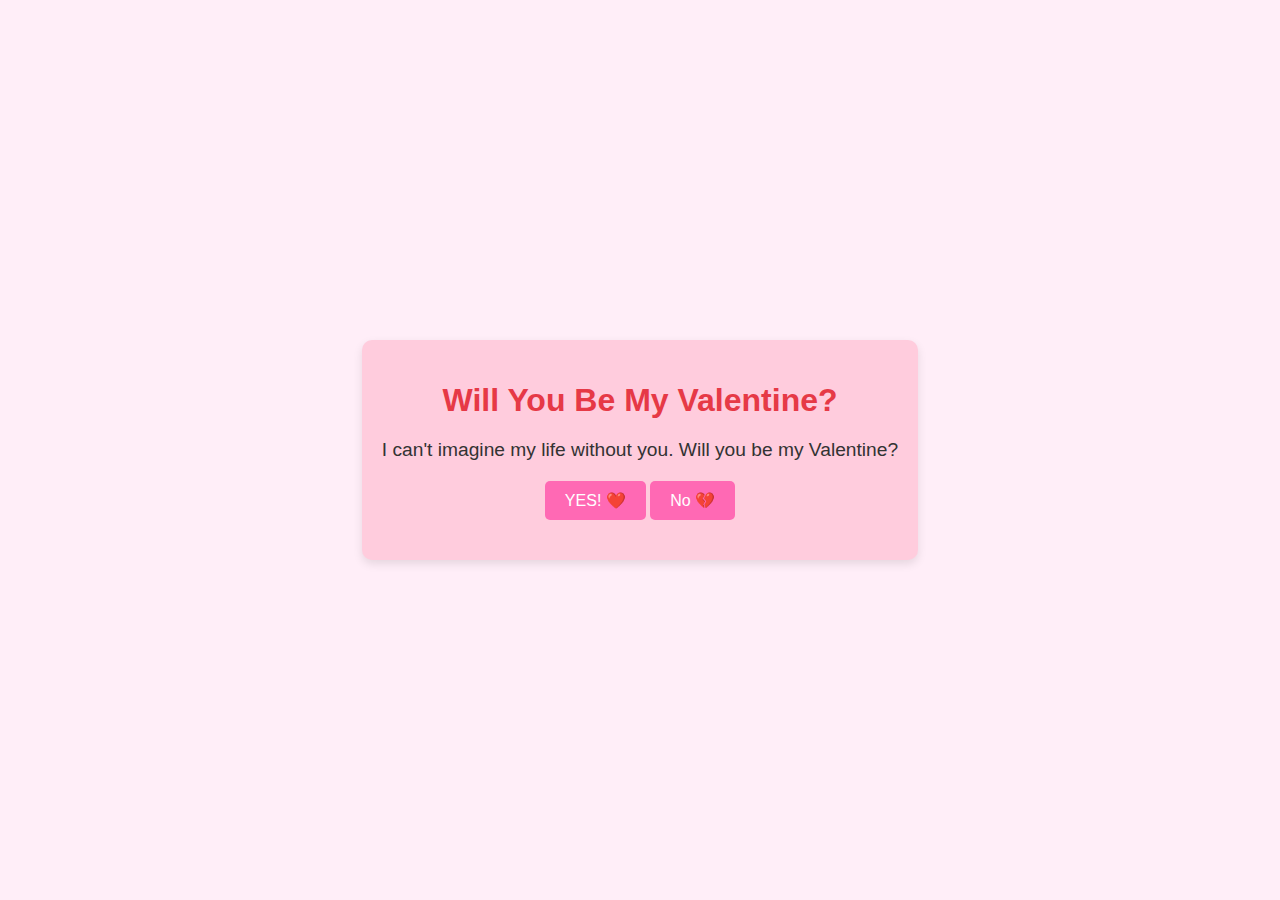
<file: index.html>
<!DOCTYPE html>
<html lang="en">
<head>
    <meta charset="UTF-8">
    <meta name="viewport" content="width=device-width, initial-scale=1.0">
    <title>Will You Be My Valentine?</title>
    <link rel="stylesheet" href="styles.css">
</head>
<body>
    <div class="container">
        <h1>Will You Be My Valentine?</h1>
        <p class="message">I can't imagine my life without you. Will you be my Valentine?</p>
        <div class="button-container">
            <a href="https://veryveryjerry.github.io/San-Valentino/" class="button yes-button target="_self"">YES! ❤️</a>
            <a href="./public/no.html" class="button no-button" target="_self">No 💔</a>
        </div>
    </div>
</body>
</html>
</file>
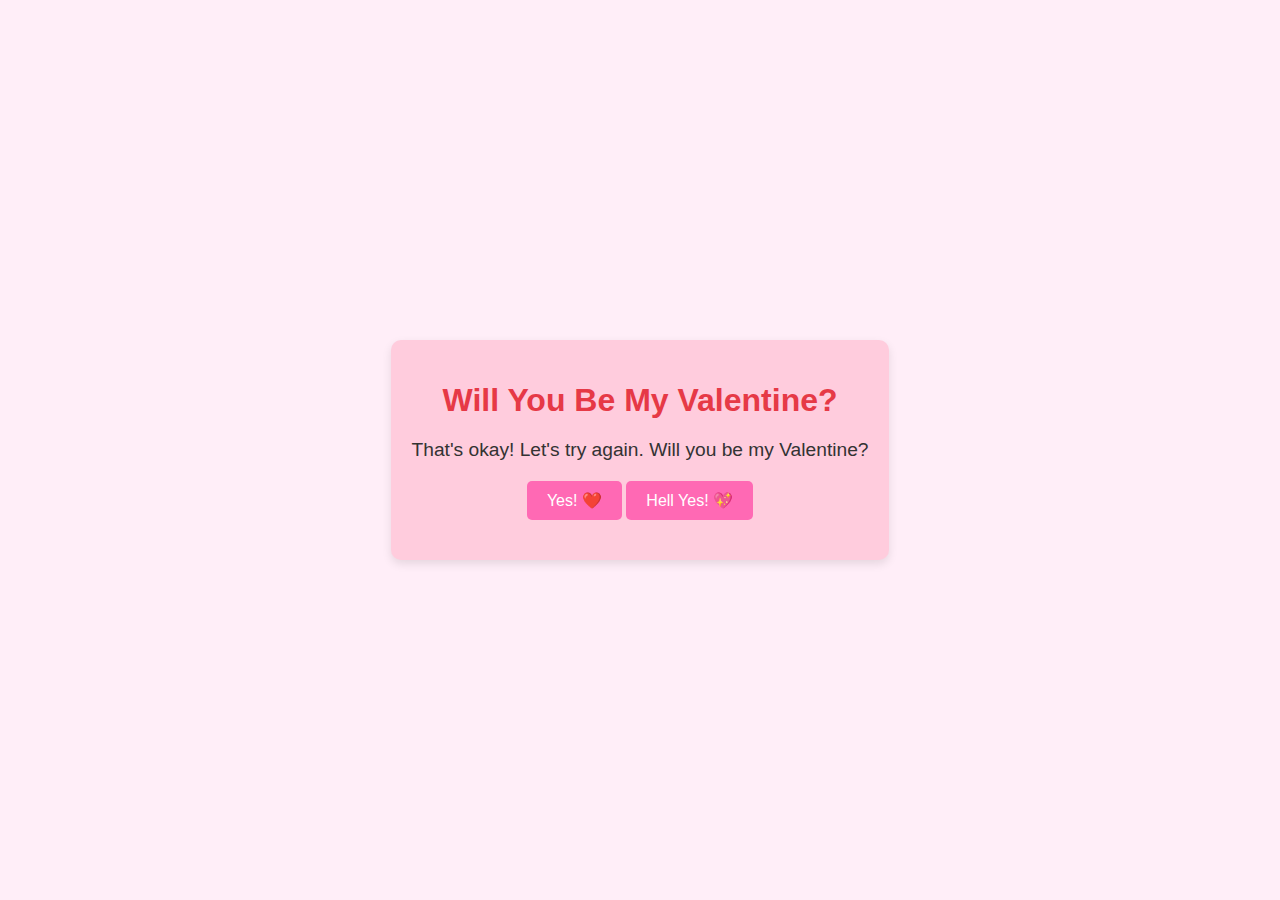
<file: public/no.html>
<!DOCTYPE html>
<html lang="en">
<head>
    <meta charset="UTF-8">
    <meta name="viewport" content="width=device-width, initial-scale=1.0">
    <title>Will You Be My Valentine? - No Response</title>
    <link rel="stylesheet" href="styles.css">
</head>
<body>
    <div class="container">
        <h1>Will You Be My Valentine?</h1>
        <p class="message">That's okay! Let's try again. Will you be my Valentine?</p>
        <div class="button-container">
            <a href="https://veryveryjerry.github.io/San-Valentino/" class="button yes-button">Yes! ❤️</a>
            <a href="https://veryveryjerry.github.io/San-Valentino/" class="button hell-yes-button">Hell Yes! 💖</a>
        </div>
    </div>
</body>
</html>
</file>
<file: styles.css>
/* General Styles */
body {
    font-family: 'Arial', sans-serif;
    background-color: #ffeef8; /* Light pink background */
    color: #333;
    margin: 0;
    padding: 0;
    display: flex;
    justify-content: center;
    align-items: center;
    height: 100vh; /* Full viewport height */
}

.container {
    text-align: center;
    background-color: #ffccdd; /* Slightly darker pink for the container */
    padding: 20px;
    border-radius: 10px; /* Rounded corners */
    box-shadow: 0 4px 10px rgba(0, 0, 0, 0.1); /* Subtle shadow for depth */
}

h1 {
    color: #e63946; /* Darker pink for the heading */
    margin-bottom: 20px; /* Space below the heading */
}

.message {
    font-size: 1.2em; /* Increase font size for the message */
    margin-bottom: 20px; /* Space below the message */
}

.button-container {
    margin-bottom: 20px; /* Space below the buttons */
}

.button {
    display: inline-block;
    background-color: #ff69b4; /* Hot pink for buttons */
    color: white;
    text-decoration: none; /* Remove underline from links */
    border: none;
    border-radius: 5px; /* Rounded corners for buttons */
    padding: 10px 20px; /* Padding for buttons */
    font-size: 1em; /* Font size for buttons */
    cursor: pointer; /* Pointer cursor on hover */
    transition: background-color 0.3s; /* Smooth transition for hover effect */
}

.button:hover {
    background-color: #ff1493; /* Darker pink on hover */
}
</file>
<file: public/styles.css>
/* General Styles */
body {
    font-family: 'Arial', sans-serif;
    background-color: #ffeef8; /* Light pink background */
    color: #333;
    margin: 0;
    padding: 0;
    display: flex;
    justify-content: center;
    align-items: center;
    height: 100vh; /* Full viewport height */
}

.container {
    text-align: center;
    background-color: #ffccdd; /* Slightly darker pink for the container */
    padding: 20px;
    border-radius: 10px; /* Rounded corners */
    box-shadow: 0 4px 10px rgba(0, 0, 0, 0.1); /* Subtle shadow for depth */
}

h1 {
    color: #e63946; /* Darker pink for the heading */
    margin-bottom: 20px; /* Space below the heading */
}

.message {
    font-size: 1.2em; /* Increase font size for the message */
    margin-bottom: 20px; /* Space below the message */
}

.button-container {
    margin-bottom: 20px; /* Space below the buttons */
}

.button {
    display: inline-block;
    background-color: #ff69b4; /* Hot pink for buttons */
    color: white;
    text-decoration: none; /* Remove underline from links */
    border: none;
    border-radius: 5px; /* Rounded corners for buttons */
    padding: 10px 20px; /* Padding for buttons */
    font-size: 1em; /* Font size for buttons */
    cursor: pointer; /* Pointer cursor on hover */
    transition: background-color 0.3s; /* Smooth transition for hover effect */
}

.button:hover {
    background-color: #ff1493; /* Darker pink on hover */
}
</file>
